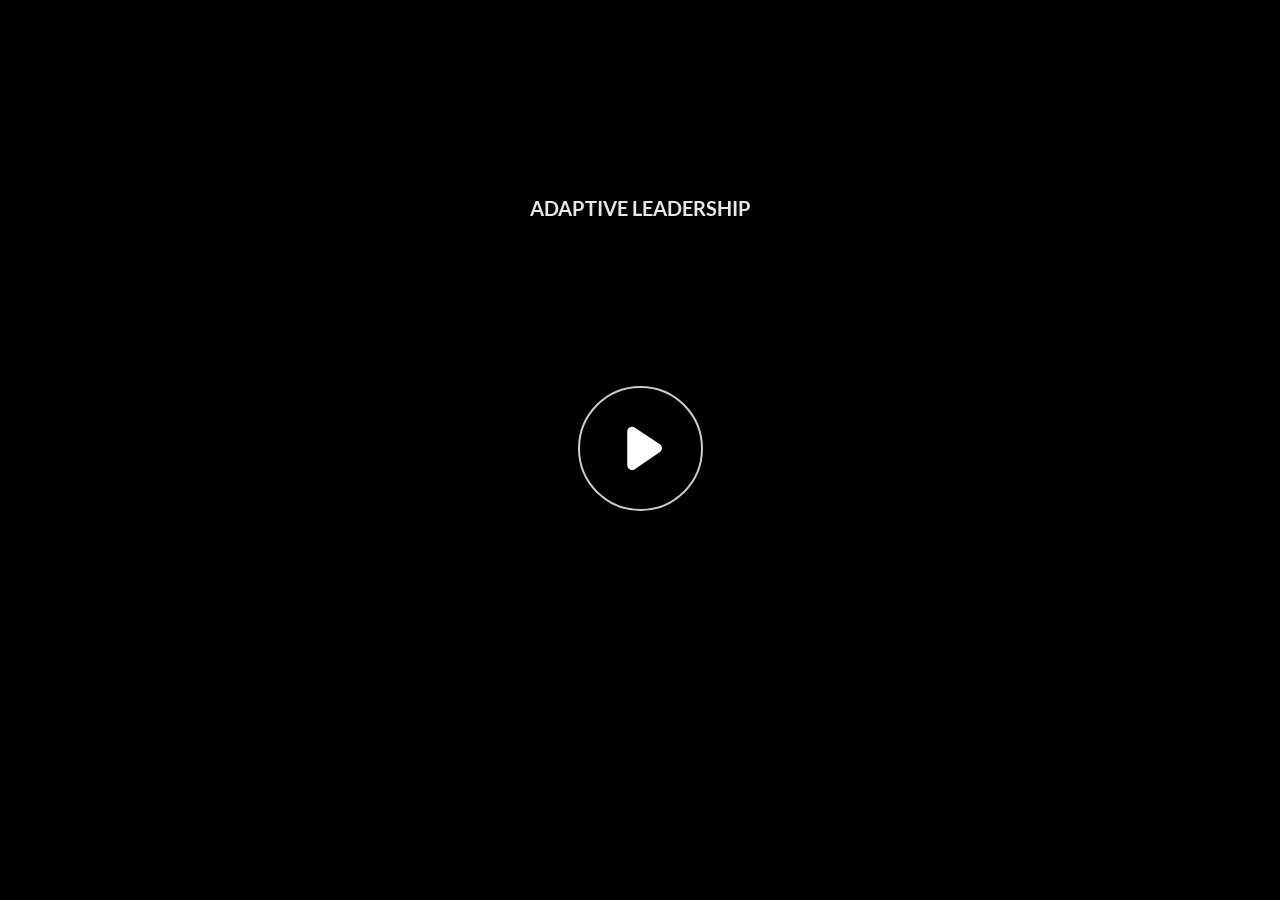
<file: index.html>
﻿<!doctype html>
<html lang="en-US">
<head>
  <meta charset="utf-8">
  <!-- Created using Storyline 360 x64 - http://www.articulate.com  -->
  <!-- version: 3.99.34516.0 -->
  <title>ADAPTIVE LEADERSHIP</title>
  <meta http-equiv="x-ua-compatible" content="IE=edge"/>
  <meta name="viewport" content="width=device-width,initial-scale=1,user-scalable=no,shrink-to-fit=no,minimal-ui"/>
  <meta name="apple-mobile-web-app-capable" content="yes"/>
  <style>
    html, body { height: 100%; padding: 0; margin: 0 }
    #app { height: 100%; width: 100%; }
  </style>

  <script>
    window.DS = {};
    window.globals = {
      DATA_PATH_BASE: '',
      HAS_FRAME: true,
      HAS_SLIDE: true,

      lmsPresent: false,
      tinCanPresent: false,
      cmi5Present: false,
      aoSupport: false,
      scale: 'Scaled',
      captureRc: false,
      browserSize: 'optimal',
      bgColor: '#282828',
      features: 'DropInBase,JsApiBasics,MathExpressions,MorphTransition,MultipleQuizTracking,NewCaptionsFormat,PlayerSizeOption,TextEntryCharacterLimit',
      themeName: 'unified',
      preloaderColor: '#FFFFFF',
      suppressAnalytics: false,
      productChannel: 'stable',
      publishSource: 'storyline',
      aid: 'aid|f669b952-0f77-4163-8824-a611cfd0409a',
      cid: '2e714831-15d7-4492-9bb6-8a83215f9d71',
      playerVersion: '3.99.34516.0',
      publishTimestamp: '2025-05-29T20:46:41.2535524Z',
      maxIosVideoElements: 10,
      connectionSettings: { message: 'You%20are%20offline.%20Trying%20to%20reconnect...', useDarkTheme: false, mode: 'disabled' },
      hasFeature: function(feature) {
        return this.features.split(',').includes(feature);
      },
      
      parseParams: function(qs) {
        if (window.globals.parsedParams != null) {
          return window.globals.parsedParams;
        }
        qs = (qs || window.location.search.substr(1)).split('+').join(' ');
        var params = {},
            tokens,
            re = /[?&]?([^=]+)=([^&]*)/g;

        while (tokens = re.exec(qs)) {
          params[decodeURIComponent(tokens[1]).trim()] =
            decodeURIComponent(tokens[2]).trim();
        }
        window.globals.parsedParams = params;
        return params;
      }

    };

    if (window.flagsUnderTest != null) {
      window.globals.features = window.flagsUnderTest.reduce((accum, feature) => {
        if (!accum.includes(feature)) {
          accum.push(feature);
        }
        return accum;
      }, window.globals.features.split(',')).join();
    }
  </script>
  <script>
    var isIe11 = ('ActiveXObject' in window || window.MSBlobBuilder != null)
      && window.msCrypto != null && !window.ActiveXObject;
    if (isIe11) {
      window.globals.unsupportedBrowser = true;
      document.write(atob('[base64]'));
    }
  </script>

  <script>
    if (window.globals.hasFeature('NewAiCourseTranslation')) {
      
      
    }
  </script>

  
  <script>window.THREE = { };</script>
  
</head>
<body style="background: #282828" class="cs-HTML theme-unified">
  <!-- 360 -->
  <script>!function(){var e,i=/iPhone/i,o=/iPod/i,n=/iPad/i,t=/\biOS-universal(?:.+)Mac\b/i,r=/\bAndroid(?:.+)Mobile\b/i,a=/Android/i,d=/(?:SD4930UR|\bSilk(?:.+)Mobile\b)/i,p=/Silk/i,l=/Windows Phone/i,u=/\bWindows(?:.+)ARM\b/i,b=/BlackBerry/i,s=/BB10/i,c=/Opera Mini/i,f=/\b(CriOS|Chrome)(?:.+)Mobile/i,h=/Mobile(?:.+)Firefox\b/i,v=function(e){return void 0!==e&&"MacIntel"===e.platform&&"number"==typeof e.maxTouchPoints&&e.maxTouchPoints>1&&"undefined"==typeof MSStream};e=function(e){var m={userAgent:"",platform:"",maxTouchPoints:0};e||"undefined"==typeof navigator?"string"==typeof e?m.userAgent=e:e&&e.userAgent&&(m={userAgent:e.userAgent,platform:e.platform,maxTouchPoints:e.maxTouchPoints||0}):m={userAgent:navigator.userAgent,platform:navigator.platform,maxTouchPoints:navigator.maxTouchPoints||0};var g=m.userAgent,y=g.split("[FBAN");void 0!==y[1]&&(g=y[0]),void 0!==(y=g.split("Twitter"))[1]&&(g=y[0]);var A=function(e){return function(i){return i.test(e)}}(g),w={apple:{phone:A(i)&&!A(l),ipod:A(o),tablet:!A(i)&&(A(n)||v(m))&&!A(l),universal:A(t),device:(A(i)||A(o)||A(n)||A(t)||v(m))&&!A(l)},amazon:{phone:A(d),tablet:!A(d)&&A(p),device:A(d)||A(p)},android:{phone:!A(l)&&A(d)||!A(l)&&A(r),tablet:!A(l)&&!A(d)&&!A(r)&&(A(p)||A(a)),device:!A(l)&&(A(d)||A(p)||A(r)||A(a))||A(/\bokhttp\b/i)},windows:{phone:A(l),tablet:A(u),device:A(l)||A(u)},other:{blackberry:A(b),blackberry10:A(s),opera:A(c),firefox:A(h),chrome:A(f),device:A(b)||A(s)||A(c)||A(h)||A(f)},any:!1,phone:!1,tablet:!1};return w.any=w.apple.device||w.android.device||w.windows.device||w.other.device,w.phone=w.apple.phone||w.android.phone||w.windows.phone,w.tablet=w.apple.tablet||w.android.tablet||w.windows.tablet,w}(),"object"==typeof exports&&"undefined"!=typeof module?module.exports=e:"function"==typeof define&&define.amd?define((function(){return e})):this.isMobile=e}();
    window.isMobile.apple.tablet = window.isMobile.apple.tablet ||
      (navigator.platform === 'MacIntel' && navigator.maxTouchPoints > 1);
    window.isMobile.apple.device = window.isMobile.apple.device || window.isMobile.apple.tablet;
    window.isMobile.tablet = window.isMobile.tablet || window.isMobile.apple.tablet;
    window.isMobile.any = window.isMobile.any || window.isMobile.apple.tablet;
  </script>

  <div id="focus-sink" tabindex="-1"></div>

  <div id="preso"></div>
  <script>
    (function() {

      var classTypes = [ 'desktop', 'mobile', 'phone', 'tablet' ];

      var addDeviceClasses = function(prefix, testObj) {
        var curr, i;
        for (i = 0; i < classTypes.length; i++) {
          curr = classTypes[i];
          if (testObj[curr]) {
            document.body.classList.add(prefix + curr);
          }
        }
      };

      var params = window.globals.parseParams(),
          isDevicePreview = params.devicepreview === '1',
          isPhoneOverride = params.deviceType === 'phone' || (isDevicePreview && params.phone == '1'),
          isTabletOverride = (params.deviceType === 'tablet' || isDevicePreview) && !isPhoneOverride,
          isMobileOverride = isPhoneOverride || isTabletOverride;

      var deviceView = {
        desktop: !window.isMobile.any && !isMobileOverride,
        mobile: window.isMobile.any || isMobileOverride,
        phone: isPhoneOverride || (window.isMobile.phone && !isTabletOverride),
        tablet: isTabletOverride || window.isMobile.tablet
      };

      window.globals.deviceView = deviceView;
      window.isMobile.desktop = !window.isMobile.any;
      window.isMobile.mobile = window.isMobile.any;

      addDeviceClasses('view-', deviceView);

    })();
  </script>
  
  <script src='story_content/triggers.js' type=text/javascript></script>
<script src='story_content/user.js' type=text/javascript></script>
  <div class="slide-loader"></div>

  <script>
    var doc = document, loader = doc.body.querySelector('.slide-loader'); [ 1, 2, 3 ].forEach(function(n) { var d = doc.createElement('div'); d.style.backgroundColor = window.globals.preloaderColor; d.classList.add('mobile-loader-dot'); d.classList.add('dot' + n); loader.appendChild(d); });
  </script>

  <div class="mobile-load-title-overlay" style="display: none">
    <div class="mobile-load-title">ADAPTIVE LEADERSHIP</div>
  </div>

  <div class="mobile-chrome-warning"></div>

  
<style>
  .warn-connection-dialog {
    display: none;
    background: transparent;
    pointer-events: all;
    position: fixed;
    left: 0;
    top: 0;
    width: 100%;
    height: 100%;
    z-index: 999;
  }

  .warn-connection-content {
    pointer-events: all;
    border-radius: 4px;
    background: white;
    border: 1px solid #E7E7E7;
    color: #333333;
    box-shadow: 0 2px 4px rgba(0, 0, 0, 0.25);
    transition: all 150ms ease-out;
    position: absolute;
    white-space: nowrap;
  }

  .view-phone.is-landscape .warn-connection-content {
    left: 23px;
    bottom: 23px;
  }

  .view-tablet.is-landscape .warn-connection-content {
    left: 50%;
    top: 20px;
    transform: translateX(-50%);
  }

  .view-mobile.is-portrait .warn-connection-content {
    transform: translate(-50%, calc(-100% - 15px));
  }

  .warn-connection-content p {
    display: inline-block;
    margin: 0 8px 0 0;
    line-height: 33px;
    font-size: 11px;
  }

  .warn-connection-content svg {
    position: relative;
    vertical-align: middle;
    margin: 0 2px 2px 8px;
  }

  .view-desktop .warn-connection-content {
    left: 1.5em;
    bottom: 1.5em;
  }

  .view-desktop .warn-connection-content p {
    font-size: 1.1em;
  }

  .is-offline .warn-connection-dialog {
    display: block;
  }

  .is-offline .cs-panel * {
    pointer-events: none !important;
  }

  .is-offline .cs-panel {
    pointer-events: all !important;
  }

  .is-offline #nav-controls * {
    pointer-events: none !important;
  }

  .is-offline #nav-controls {
    pointer-events: all !important;
  }
</style>

<div class="warn-connection-dialog" role="alertdialog" aria-modal="true" tabindex="0" aria-labelledby="warn-connection-message">
  <div class="warn-connection-content">
    <svg width="17" height="15" viewBox="0 0 17 15" xmlns="http://www.w3.org/2000/svg">
      <path fill="#8F0000" stroke="white" d="M16.07,12.98 L15.88,12.23 L9.51,1.21 C8.97,0.26,7.6,0.26,7.06,1.21 L0.69,12.23 C0.15,13.16,0.81,14.36,1.91,14.36 H14.65 C15.47,14.36,16.05,13.7,16.07,12.98 Z"/>
      <path fill="white" stroke="white" d="M8.58,5.5 C8.35,5.28,8.5,5.35,8.21,5.32 C8.09,5.35,7.97,5.49,7.96,5.67 C7.97,5.79,7.98,5.92,7.98,6.04 L7.98,6.04 C7.99,6.17,8,6.31,8.01,6.43 L8.01,6.44 C8.03,6.92,8.06,7.41,8.09,7.9 L8.09,7.9 C8.12,8.39,8.14,8.88,8.17,9.37 C8.17,9.39,8.18,9.42,8.2,9.44 C8.23,9.46,8.25,9.47,8.28,9.47 C8.31,9.47,8.34,9.46,8.35,9.44 C8.37,9.43,8.38,9.4,8.39,9.35 L8.39,9.34 C8.39,9.24,8.4,9.15,8.4,9.05 L8.4,9.05 C8.41,8.96,8.41,8.86,8.42,8.75 C8.43,8.44,8.45,8.12,8.47,7.81 L8.47,7.81 C8.49,7.49,8.51,7.18,8.53,6.87 C8.55,6.46,8.56,6.05,8.59,5.64 L8.6,5.62 C8.6,5.57,8.59,5.53,8.58,5.5 L8.21,5.32 Z"/>
      <circle fill="white" stroke="white" cx="8.3" cy="11.35" r="0.3"/>
    </svg>
    <p id="warn-connection-message">You are offline. Trying to reconnect...</p>
  </div>
</div>

<script>
  (function() {
    window.DS.connection = {
      warningShown: false,
      assets: {},
      loadingAssetGroup: false,
      retryDelay: 500
    };

    var connectionSettings = window.globals.connectionSettings || {};

    var useConnectionMessages = window.AbortController != null &&
      window.location.protocol != 'file:' &&
      connectionSettings.mode === 'normal';

    window.DS.connection.useConnectionMessages = useConnectionMessages;

    var assetCount = 0;
    var checkLoadedId;


    if (useConnectionMessages && connectionSettings != null) {
      var contentEl = document.querySelector('.warn-connection-content');
      var messageEl = contentEl.querySelector('p');

      if (connectionSettings.useDarkTheme) {
        contentEl.style.borderColor = '#BABBBA';
        contentEl.style.backgroundColor = '#282828';
        contentEl.style.color = '#FFFFFF';
      }

      if (connectionSettings.message != null) {
        messageEl.textContent = window.decodeURIComponent(connectionSettings.message);
      }
    }

    function checkAssetsReady() {
      for (var i in DS.connection.assets) {
        if (!DS.connection.assets[i].success) {
          return false;
        }
      }
      return true;
    }

    function stopAssetGroup() {
      if (!useConnectionMessages) { return; }

      assetCount = 0;

      DS.connection.oldAssetGroup = DS.connection.assets;
      DS.connection.assets = {};
      DS.connection.loadingAssetGroup = false;
      clearInterval(checkLoadedId);
    }

    function startAssetGroup() {
      if (!useConnectionMessages) { return; }
      var ticks = 0;
      clearInterval(checkLoadedId);
      checkLoadedId = setInterval(function() {
        var loaded = 0;
        if (assetCount === 0 && loaded === 0) {
          clearInterval(checkLoadedId);
          return;
        }

        for (var i in DS.connection.assets) {
          if (DS.connection.assets[i].success) {
            loaded++;
          }
        }

        if (assetCount === loaded && checkAssetsReady()) {
          for (var i in DS.connection.assets) {
            if (DS.connection.assets[i].action) {
              DS.connection.assets[i].action();
            }
          }
          hideWarning();
          stopAssetGroup();
        }
      }, 100)
    }

    function requiredAsset(url, action, retry, type) {
      if (!useConnectionMessages) { return; }
      if (DS.connection.assets[url]) { return; }

      DS.connection.assets[url] = {
        success: false, action: action, retry: retry, type: type
      };
      assetCount = Object.keys(DS.connection.assets).length;
      if (!DS.connection.loadingAssetGroup) {
        startAssetGroup();
      }
      DS.connection.loadingAssetGroup = true;
    }

    function assetLoaded(url) {
      if (!useConnectionMessages) { return; }
      if (DS.connection.assets[url]) {
        DS.connection.assets[url].success = true;
      }
    }

    function assetFailed(url) {
      if (!useConnectionMessages) { return; }
      if (!DS.connection.assets[url]) {
        if (/\.js$/.test(url) && url.indexOf('transcripts') === -1) {
          setTimeout(function() {
            if (DS.connection.lastSlideLoaded != null) {
              DS.connection.lastSlideLoaded();
            }
          }, DS.connection.retryDelay);
        }
        return;
      }
      if (!DS.connection.warningShown) { showWarning(); }
      if (DS.connection.assets[url].retry) {
        setTimeout(function() {
          if (!DS.connection.assets[url].success) {
            DS.connection.assets[url].retry()
          }
        }, DS.connection.retryDelay);
      }
    }

    function hideWarning() {
      document.body.classList.remove('is-offline');
      DS.connection.warningShown = false;
      enableKeys();
    }
    DS.connection.hideWarning = hideWarning

    function showWarning(btn) {
      document.body.classList.add('is-offline')
      DS.connection.warningShown = true;
      updateWarningPosition();
      disableKeys();
    }

    function updateWarningPosition() {
      if (!DS.connection.warningShown) {
        return;
      }

      var isPortrait = document.body.classList.contains('is-portrait');
      var isMobile = document.body.classList.contains('view-mobile');
      var warningEl = document.querySelector('.warn-connection-content');

      if (isPortrait && isMobile) {
        var slide = document.querySelector('.primary-slide');
        var slideRect = slide != null
          ? slide.getBoundingClientRect()
          : { top: window.innerHeight, left: 0, width: window.innerWidth };

        warningEl.style.top = `${slideRect.top}px`
        warningEl.style.left = `${slideRect.left + slideRect.width / 2}px`
      } else {
        warningEl.style.top = null;
        warningEl.style.left = null;
      }

      window.requestAnimationFrame(updateWarningPosition);
    }

    function onDisableKeyDown(e) {
      e.preventDefault();
      e.stopImmediatePropagation();
    }

    function onDisableKeyUp(e) {
      e.preventDefault();
      e.stopImmediatePropagation();
    }

    var accStyle = document.createElement('style');
    var warnDialogEl = document.querySelector('.warn-connection-dialog');

    function disableKeys() {
      if (DS.views && DS.views.nsStack && DS.views.nsStack.length === 1) {
        DS.views.nsStack[0].tabReachable = false
        DS.views.nsStack[0].updateTabIndex(true, true);
      }

      accStyle.innerHTML = '.acc-shadow-dom { display: none; }';
      document.body.appendChild(accStyle);

      warnDialogEl.parentNode.append(warnDialogEl);
      warnDialogEl.focus();
    }

    function enableKeys() {
      accStyle.remove();
      if (DS.views && DS.views.nsStack && DS.views.nsStack.length === 1 && DS.views.nsStack[0].name === '_frame') {
        DS.views.nsStack[0].tabReachable = true;
        DS.views.nsStack[0].updateTabIndex();
      }
    }

    // these will all be noops if the feature flag isn't set in
    // the data and `window.globals.features`
    DS.connection.requiredAsset = requiredAsset;
    DS.connection.assetLoaded = assetLoaded;
    DS.connection.assetFailed = assetFailed;
    DS.connection.stopAssetGroup = stopAssetGroup;
    DS.connection.startAssetGroup = startAssetGroup;
  })();
</script>


  <script>
    
    if (window.autoSpider && window.vInterfaceObject) {
      document.querySelector('.mobile-load-title-overlay').style.display = 'none';
    }
  </script>

  

  <link rel="stylesheet" href="html5/data/css/output.min.css" data-noprefix/>
</body>
<script src="html5/lib/scripts/bootstrapper.min.js"></script>
</html>
</file>
